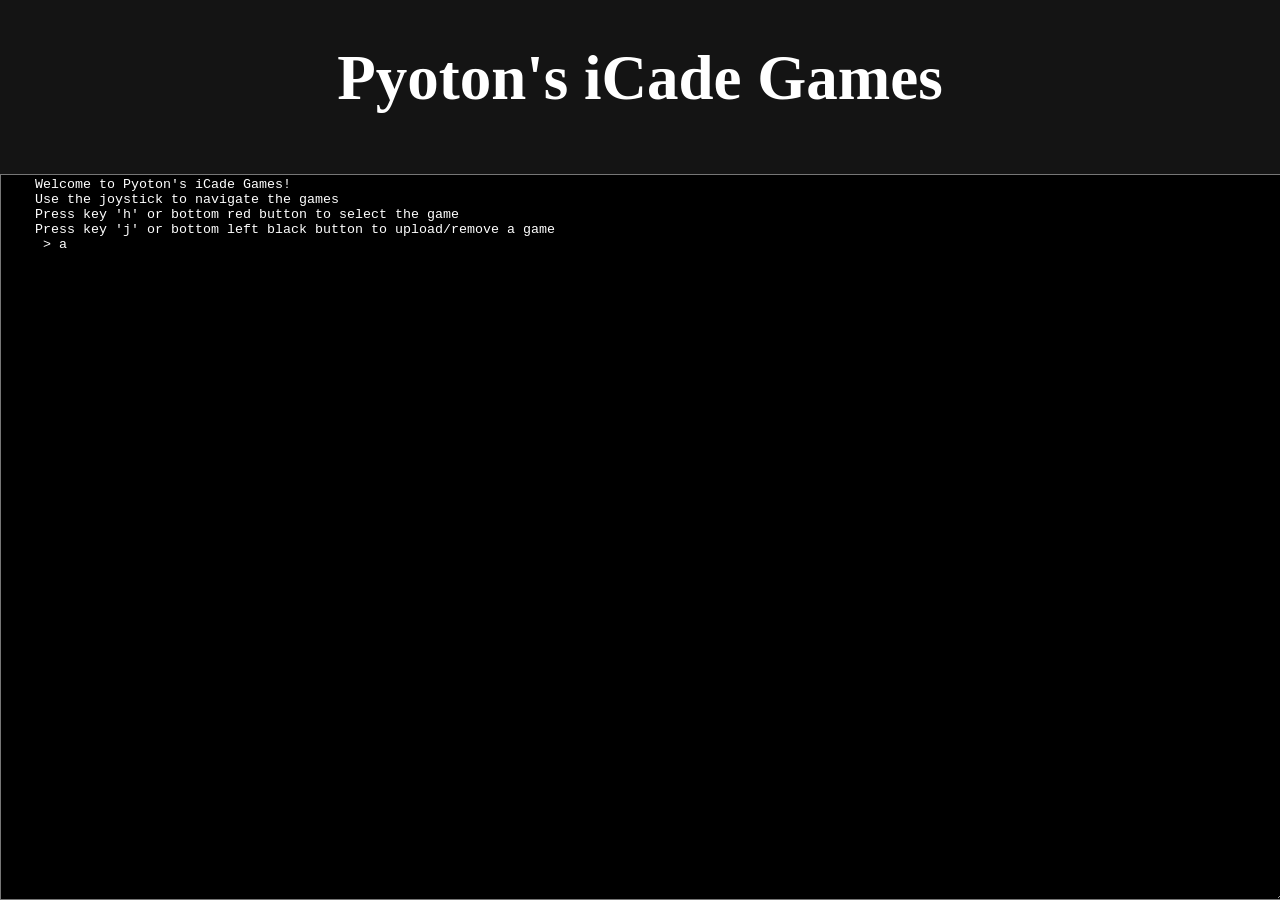
<file: index.html>
<!DOCTYPE html>

<html>
    <head>
        <title>Pyoton's iCade Games</title>
        <link rel="stylesheet" href="style.css">
    </head>

    <body>
        <h1 id="title">Pyoton's iCade Games</h1>
        <textarea id="textarea" readonly="true">
Error in the script
        </textarea>
        <script src="script.js"></script>
    </body>
</html>
</file>
<file: style.css>
body {
    background-color: rgb(20, 20, 20);
    margin: 0px;
}

#title {
    color: white;
    font-size: 7vh;
    position: absolute;
    left: 50vw;
    transform: translateX(-50%);
    white-space: nowrap;
}

#textarea {
    width: 100vw;
    height: 80vh;
    background-color: black;
    color: white;
    position: absolute;
    bottom: 0px;
}
</file>
